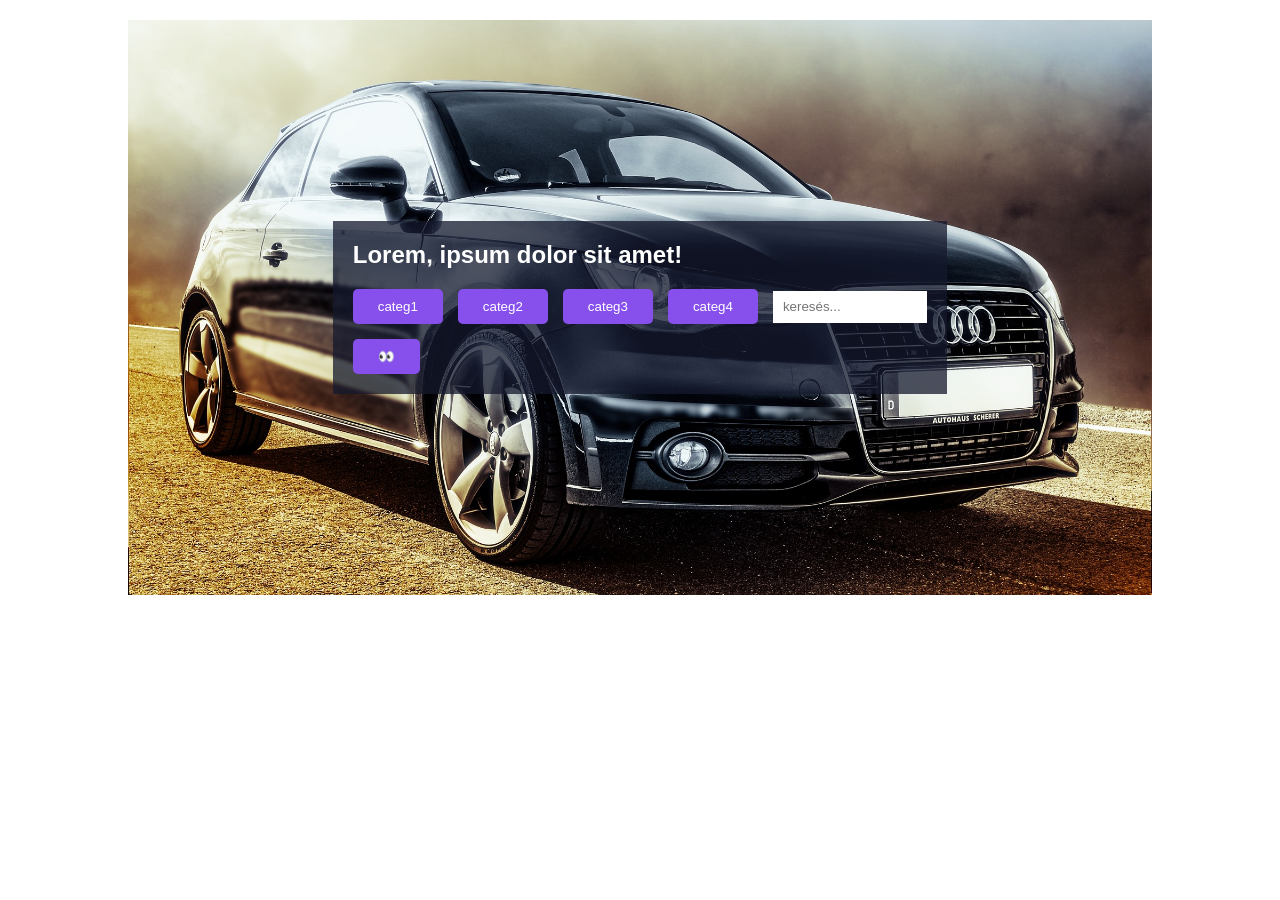
<file: index.html>
<!DOCTYPE html>
<html lang="en">
<head>
    <meta charset="UTF-8">
    <link rel="stylesheet" href="style.css">
    <meta name="viewport" content="width=device-width, initial-scale=1.0">
    <title>Document</title>
</head>
<body>
    <section>
        <div class="search">
            <h1>Lorem, ipsum dolor sit amet!</h1>
            <div class="buttons">
                <button>
                    categ1
                </button>
                <button>categ2</button>
                <button>categ3</button>
                <button>categ4</button>

                <input type="" placeholder="keresés... "/>
                <button type="button">👀</button>
            </div>
        </div>

    </section>
</body>
</html>
</file>
<file: style.css>
* {
    box-sizing: border-box;
    margin: 0;
    padding: 0;
}

body {
    font-family: Arial, sans-serif;
    background-color: white;
}
section {
    width: 100%;
    max-width: 1024px;
    height: 575px;
    margin: 20px auto;

    background-image: url(img/car.jpg);
    background-size: cover;
    background-position: center;

    display: flex;
    justify-content: center;
    align-items: center;
}
.search {
    width: 60%;
    padding: 20px;

    background-color: rgba(20, 25, 45, 0.75);
}

.search h1 {
    color: white;
    font-size: 24px;
    margin-bottom: 20px;
}
.buttons {
    display: flex;
    align-items: center;
    gap: 15px;
    flex-wrap: wrap;
}

.buttons button {
    border: none;
    border-radius: 5px;

    background-color: #8750ed;
    color: white;

    padding: 10px 25px;
    cursor: pointer;
}

.buttons button:hover {
    background-color: #7040d0;
}

.buttons input {
    height: 32px;
    padding: 5px 10px;
    border: none;

    flex: 1;
    min-width: 150px;
}
@media (max-width: 768px) {

    section {
        width: 80%;
        height: 450px;
    }

    .search {
        width: 100%;
        padding: 15px;
    }

    .search h1 {
        font-size: 20px;
    }

    .buttons {
        gap: 10px;
    }

    .buttons button {
        padding: 9px 20px;
    }
}
@media (max-width: 480px) {
    section {
        width: 100%;
        height: 400px;
        margin: 10px auto;
    }

    .search {
        width: 100%;
        padding: 15px;
    }

    .search h1 {
        font-size: 18px;
        text-align: center;
        margin-bottom: 15px;
    }

    .buttons {
        justify-content: center;
        gap: 8px;
    }

    .buttons button {
        padding: 8px 18px;
    }

    .buttons input {
        width: 80%;
        flex: none;
    }
}
</file>
